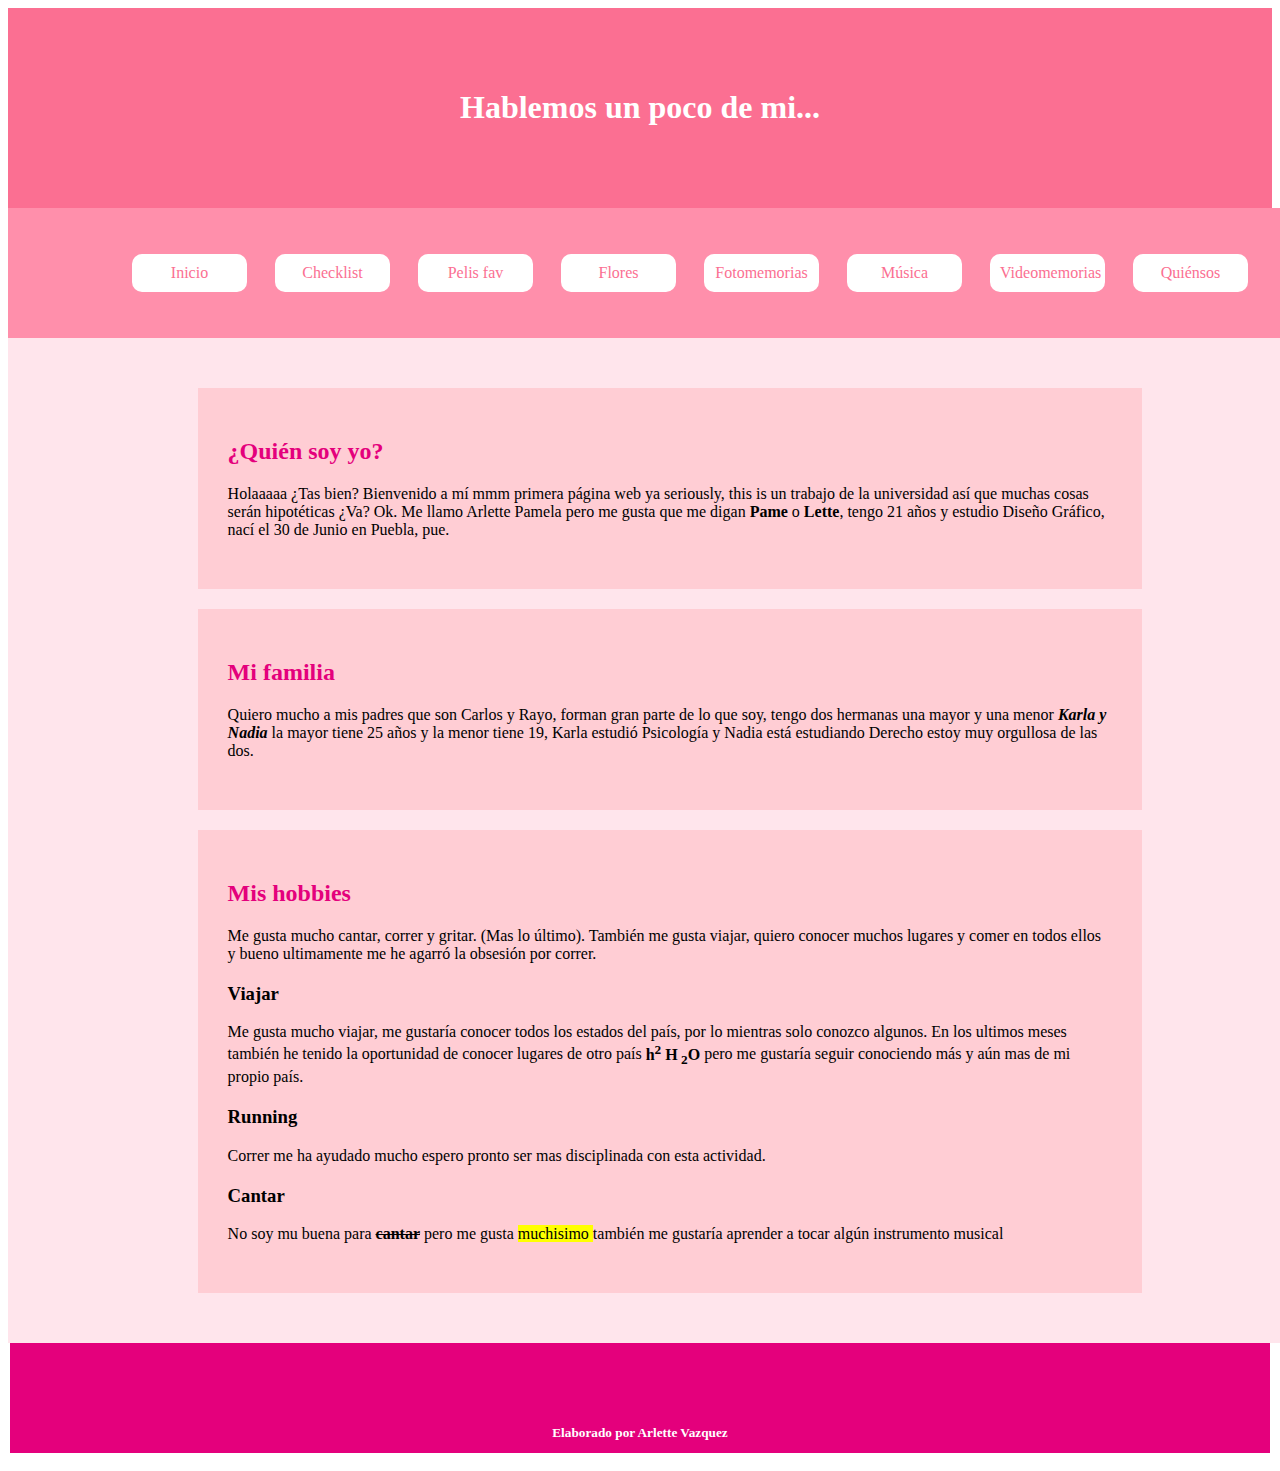
<file: Pagina Arlette/index.html>
<html>
    
    <head>
        <title>FORMATOS</title>
        <link rel="stylesheet" type="text/css" href="estilo.css">
    </head>
    <body>
<header>
    
            <h1>Hablemos un poco de mi...</h1>
        </header>
        <nav>   
          <ul>
             <li><a href="html/formatos_a.html">Inicio </a> </li>
            <li><a href="html/listas_a.html"> Checklist</a></li>
            <li><a href="html/enlaces_a.html">Pelis fav</a></li>
            <li><a href="html/tablas_a.html">Flores</a></li>
            <li><a href="html/imagenes_a.html">Fotomemorias</a></li>
            <li><a href="html/audio_a.html">Música</a></li>
            <li><a href="html/video_a.html">Videomemorias</a></li>
            <li><a href="html/Formularios_a.html">Quiénsos</a></li>
            </ul>
        </nav>
          <main>
            <section>
                <h2> ¿Quién soy yo?</h2>
                <p>Holaaaaa ¿Tas bien? Bienvenido a mí mmm primera página web ya seriously, this is un trabajo de la universidad así que muchas cosas serán hipotéticas ¿Va? Ok. 
                    Me llamo Arlette Pamela pero me gusta que me digan <b>Pame</b> o <b>Lette</b>, tengo 21 años y estudio Diseño Gráfico, nací el 30 de Junio en Puebla, pue.  </p>
            </section>
            <section>
                <h2> Mi familia  </h2>
                <p>Quiero mucho a mis padres que son Carlos y Rayo, forman gran parte de lo que soy, tengo dos hermanas una mayor y una menor <b> <i> Karla y Nadia</i></b> la mayor tiene 25 años y la menor tiene 19, Karla estudió Psicología y Nadia está estudiando Derecho estoy muy orgullosa de las dos. </p>
            </section>
            <section>
                <h2> Mis hobbies  </h2>
                <p>Me gusta mucho cantar, correr y gritar. (Mas lo último). También me gusta viajar, quiero conocer muchos lugares y comer en todos ellos y bueno ultimamente me he agarró la obsesión por correr. </p>
                <h3> Viajar</h3>
                <p>Me gusta mucho viajar, me gustaría conocer todos los estados del país, por lo mientras solo conozco algunos. En los ultimos meses también he tenido la oportunidad de conocer lugares de otro país  <b> h<sup>2</sup></b> <b>H<sub> 2</sub>O</b> pero me gustaría seguir conociendo más y aún mas de mi propio país.</p>
                 <h3>Running</h3>
                <p>Correr me ha ayudado mucho espero pronto ser mas disciplinada con esta actividad.</p>
                <h3> Cantar</h3>
                <p>No soy mu buena para <b> <del>cantar</del></b> pero me gusta <mark > muchisimo </mark>también me gustaría aprender a tocar algún instrumento musical </p>
            </section>
      </main>
        <footer> <h5> Elaborado por Arlette Vazquez</h5> </footer>
    </body> 
</html>
</file>
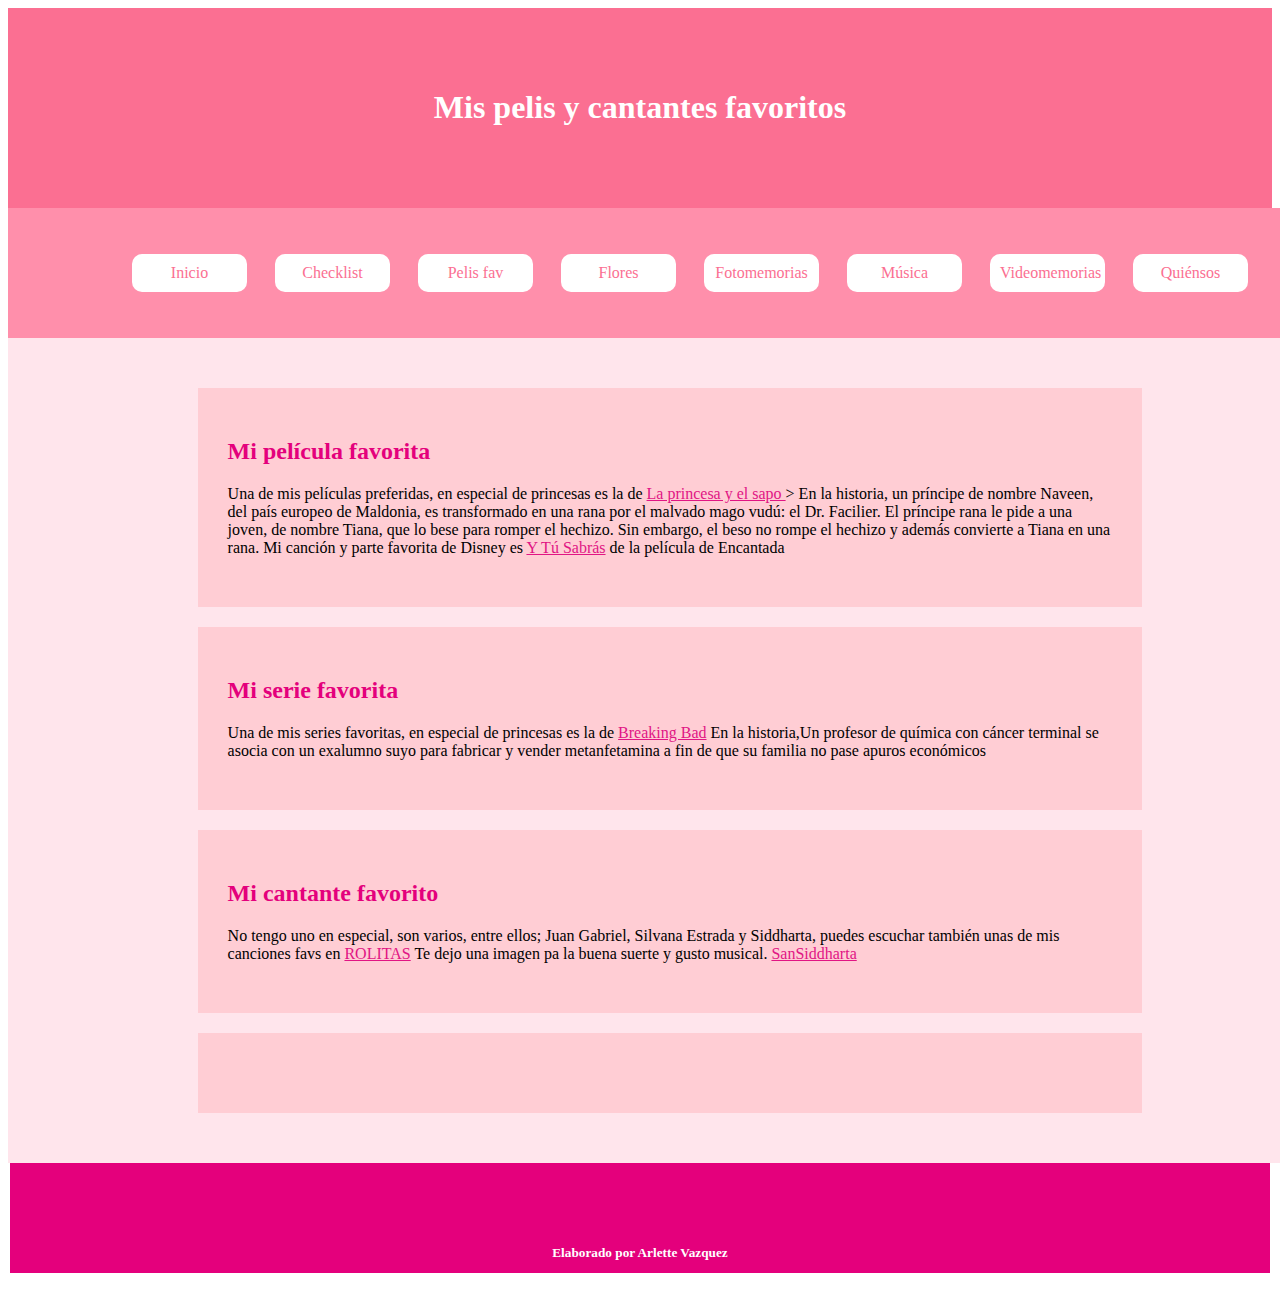
<file: Pagina Arlette/html/enlaces_a.html>
<html>
    <head>
        <title>FORMATOS</title>
        <link rel="stylesheet" type="text/css" href="../estilo.css">
    </head>
    <body>
    <header>
        <h1>Mis pelis y cantantes favoritos</h1>
        </header>
        <nav>
         <ul>
             <li><a href="../html/formatos_a.html">Inicio </a> </li>
            <li><a href="../html/listas_a.html"> Checklist</a></li>
            <li><a href="../html/enlaces_a.html">Pelis fav</a></li>
            <li><a href="../html/tablas_a.html">Flores</a></li>
            <li><a href="../html/imagenes_a.html">Fotomemorias</a></li>
            <li><a href="../html/audio_a.html">Música</a></li>
            <li><a href="../html/video_a.html">Videomemorias</a></li>
            <li><a href="../html/Formularios_a.html">Quiénsos</a></li>
            </ul>
        </nav>
         <main>
            <section>
                <h2>Mi película favorita </h2>
                <p> Una de mis películas preferidas, en especial de princesas es la de  <a href="https://www.disneyplus.com/es-419/browse/entity-2349fffc-2124-4eca-b5e5-a8bb97e569c4">La princesa y el sapo </a>> En la historia, un príncipe de nombre Naveen, del país europeo de Maldonia, es transformado en una rana por el malvado mago vudú: el Dr. Facilier. El príncipe rana le pide a una joven, de nombre Tiana, que lo bese para romper el hechizo. Sin embargo, el beso no rompe el hechizo y además convierte a Tiana en una rana. Mi canción y parte favorita de Disney es <a href="https://www.youtube.com/watch?v=9d0p0FofFpQ">Y Tú Sabrás</a> de la película de Encantada</p>
                <p>
                <a></a>
                </p>
            </section>
            <section>
                <h2>Mi serie favorita </h2>
                <p> Una de mis series favoritas, en especial de princesas es la de  <a href="https://www.netflix.com/mx/title/70143836">Breaking Bad</a> En la historia,Un profesor de química con cáncer terminal se asocia con un exalumno suyo para fabricar y vender metanfetamina a fin de que su familia no pase apuros económicos
                </p>
            </section>
            <section>
            <h2>Mi cantante favorito </h2>
            <p>No tengo uno en especial, son varios, entre ellos; Juan Gabriel, Silvana Estrada y Siddharta, puedes escuchar también unas de mis canciones favs en  <a href= "audio_a.html"target="_blank">ROLITAS</a> Te dejo una imagen pa la buena suerte y gusto musical. <a href= "imagenes/SID.jpg" download>SanSiddharta</a></p>
            </section>
             
             <section id="pelis">
            <p>
            
               </main>
        <footer>
        <h5> Elaborado por Arlette Vazquez </h5>
        </footer>
    </body>
</html>
</file>
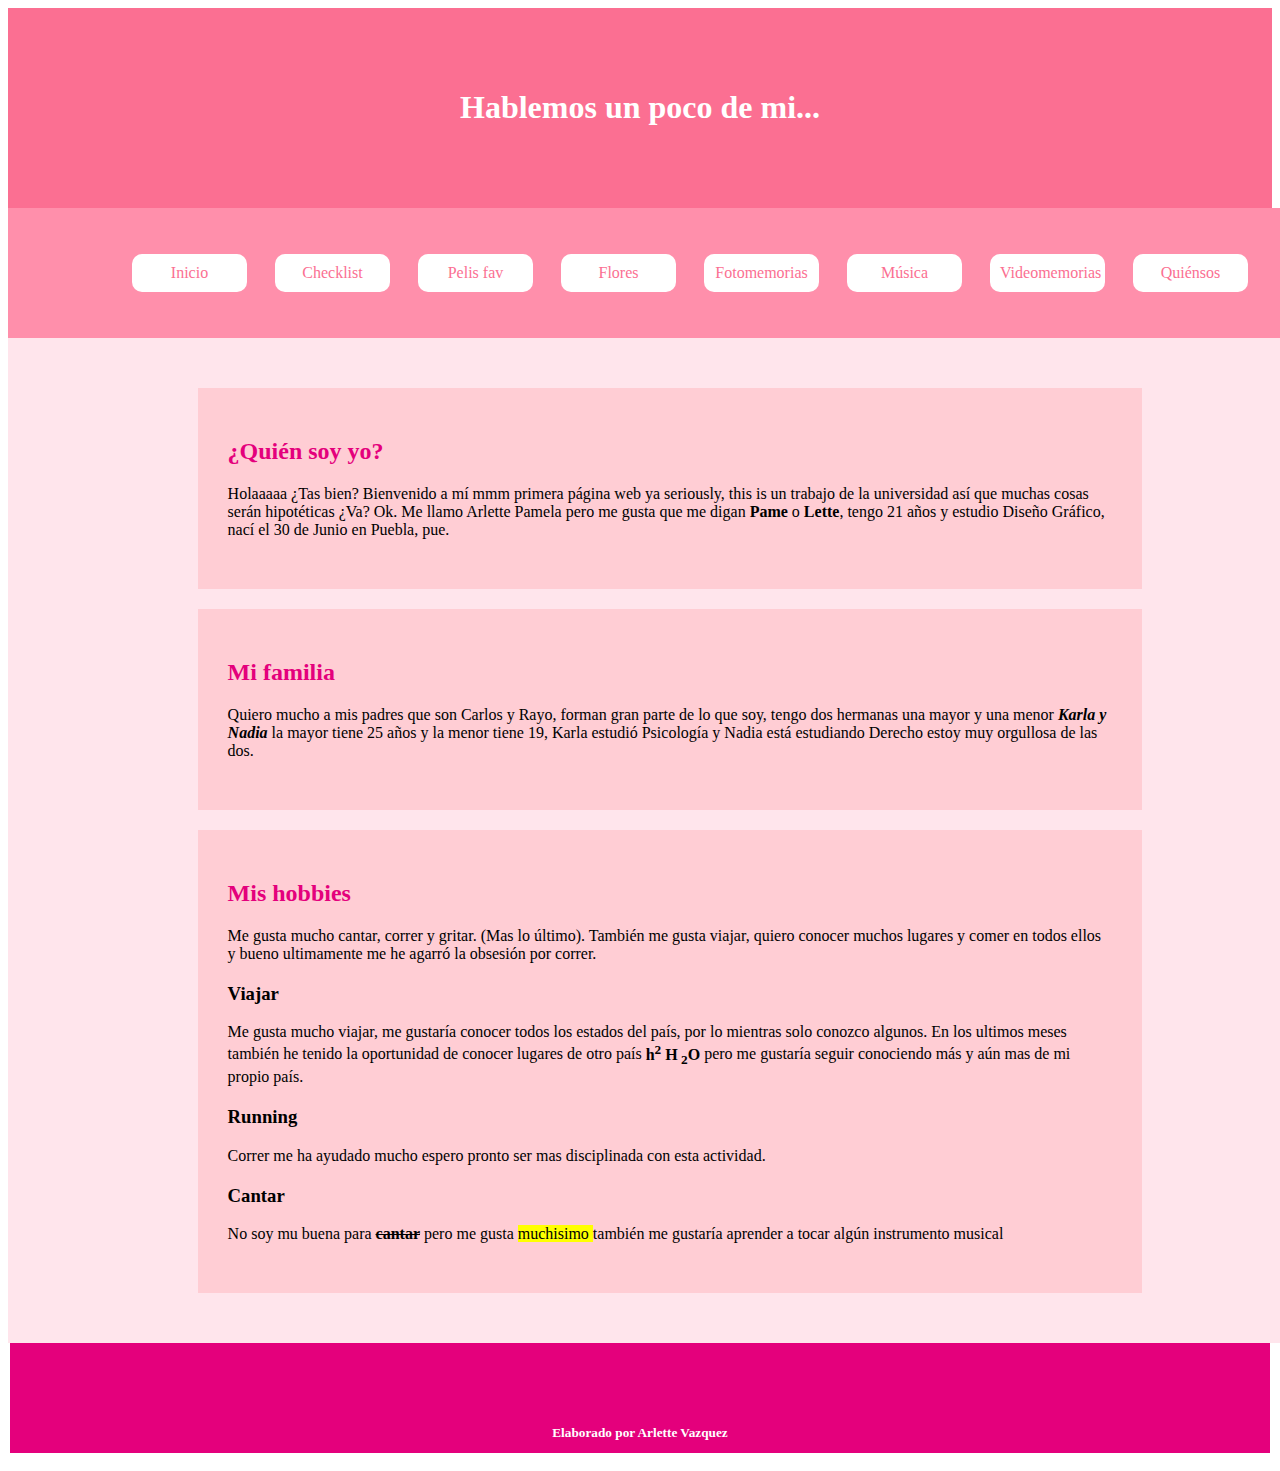
<file: Pagina Arlette/html/formatos_a.html>
<html>
    
    <head>
        <title>FORMATOS</title>
        <link rel="stylesheet" type="text/css" href="../estilo.css">
    </head>
    <body>
<header>
    
            <h1>Hablemos un poco de mi...</h1>
        </header>
        <nav>   
          <ul>
             <li><a href="../html/formatos_a.html">Inicio </a> </li>
            <li><a href="../html/listas_a.html"> Checklist</a></li>
            <li><a href="../html/enlaces_a.html">Pelis fav</a></li>
            <li><a href="../html/tablas_a.html">Flores</a></li>
            <li><a href="../html/imagenes_a.html">Fotomemorias</a></li>
            <li><a href="../html/audio_a.html">Música</a></li>
            <li><a href="../html/video_a.html">Videomemorias</a></li>
            <li><a href="../html/Formularios_a.html">Quiénsos</a></li>
            </ul>
        </nav>
          <main>
            <section>
                <h2> ¿Quién soy yo?</h2>
                <p>Holaaaaa ¿Tas bien? Bienvenido a mí mmm primera página web ya seriously, this is un trabajo de la universidad así que muchas cosas serán hipotéticas ¿Va? Ok. 
                    Me llamo Arlette Pamela pero me gusta que me digan <b>Pame</b> o <b>Lette</b>, tengo 21 años y estudio Diseño Gráfico, nací el 30 de Junio en Puebla, pue.  </p>
            </section>
            <section>
                <h2> Mi familia  </h2>
                <p>Quiero mucho a mis padres que son Carlos y Rayo, forman gran parte de lo que soy, tengo dos hermanas una mayor y una menor <b> <i> Karla y Nadia</i></b> la mayor tiene 25 años y la menor tiene 19, Karla estudió Psicología y Nadia está estudiando Derecho estoy muy orgullosa de las dos. </p>
            </section>
            <section>
                <h2> Mis hobbies  </h2>
                <p>Me gusta mucho cantar, correr y gritar. (Mas lo último). También me gusta viajar, quiero conocer muchos lugares y comer en todos ellos y bueno ultimamente me he agarró la obsesión por correr. </p>
                <h3> Viajar</h3>
                <p>Me gusta mucho viajar, me gustaría conocer todos los estados del país, por lo mientras solo conozco algunos. En los ultimos meses también he tenido la oportunidad de conocer lugares de otro país  <b> h<sup>2</sup></b> <b>H<sub> 2</sub>O</b> pero me gustaría seguir conociendo más y aún mas de mi propio país.</p>
                 <h3>Running</h3>
                <p>Correr me ha ayudado mucho espero pronto ser mas disciplinada con esta actividad.</p>
                <h3> Cantar</h3>
                <p>No soy mu buena para <b> <del>cantar</del></b> pero me gusta <mark > muchisimo </mark>también me gustaría aprender a tocar algún instrumento musical </p>
            </section>
      </main>
        <footer> <h5> Elaborado por Arlette Vazquez</h5> </footer>
    </body> 
</html>
</file>
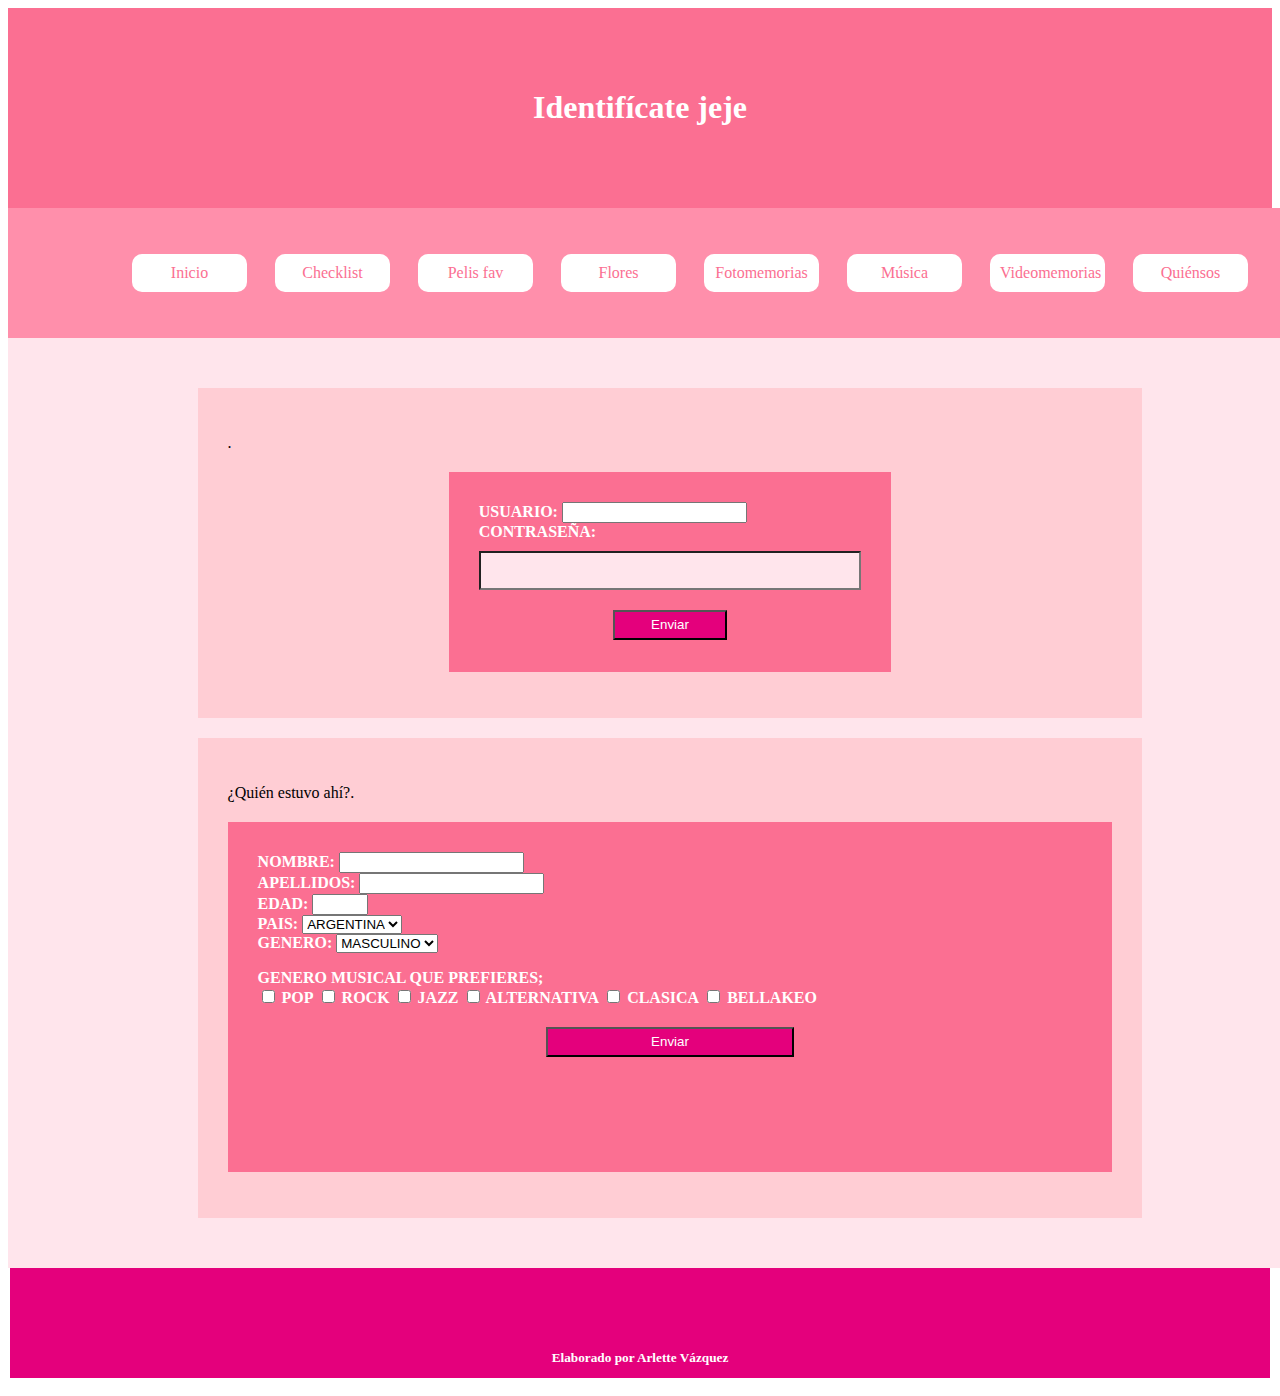
<file: Pagina Arlette/html/Formularios_a.html>
<html>
<head>
    <title> Formularios en HTML</title>
    <link rel="stylesheet" href="../estilo.css" type="text/css">
    </head>
    <body>
    <header>
        <h1>Identifícate jeje</h1> 
        </header>
        <nav>
            <ul>
             <li><a href="../html/formatos_a.html">Inicio </a> </li>
            <li><a href="../html/listas_a.html"> Checklist</a></li>
            <li><a href="../html/enlaces_a.html">Pelis fav</a></li>
            <li><a href="../html/tablas_a.html">Flores</a></li>
            <li><a href="../html/imagenes_a.html">Fotomemorias</a></li>
            <li><a href="../html/audio_a.html">Música</a></li>
            <li><a href="../html/video_a.html">Videomemorias</a></li>
            <li><a href="../html/Formularios_a.html">Quiénsos</a></li>
            </ul>
        </nav>
        <main>
        <section>
            
            <p>.</p>
            <form id="form1" name="form1" method="get">
            <label for="usuario">USUARIO:</label>
            <input  name="usuario"type="text" id="usuario" maxlength="30">
                <br>
            <label for="password">CONTRASEÑA:</label>
            <input  name="password" type="password" id="password" maxlength="6">
            <input type="submit" name="submit" id="boton" value="Enviar">
            </form>
        </section>	
                <section>
            
            <p>¿Quién estuvo ahí?.</p>
            <form id="form2" name="form2" method="get">
            <label for="nombre">NOMBRE:</label>
            <input  name="NOMBRE"type="text" id="nombre" maxlength="30">
                <br>
            <label for="Apellido">APELLIDOS:</label>
            <input  name="apellido" type="apellido" id="apellido" maxlength="30">
                <br>
            <label for="edad">EDAD:</label>
            <input type="number" id="number" name="number" min="0" max="99" required name="edad"  id="edad" maxnumber="2">
            <br>
            <label for="pais"> PAIS:</label>
                
            <select name="pais" id="pais">
                <option value="argentina">ARGENTINA</option>
                <option value="bolivia">BOLIVIA</option>
                <option value="colombia">COLOMBIA</option>
                <option value="mexico">MEXICO</option>
                <option value="Francia">FRANCIA</option>
                 <option value="Otro">OTRO</option>
                </select>
                <br>
                  <label for="genero"> GENERO:</label>
                
            <select name="genero" id="genero">
                <option value="masculino">MASCULINO</option>
                <option value="femenino">FEMENINO</option>
                </select>
                <br>
                  <p>
            <label>  GENERO MUSICAL QUE PREFIERES;</label>
              <br>
                <label>
                    <input type="checkbox" name="musica" value="pop" id="musica1">
                    POP</label>
                    
                <label>
                    <input type="checkbox" name="musica" value="rock" id="musica2">
                    ROCK</label>
                    
                <label>
                    <input type="checkbox" name="musica" value="jazz" id="musica3">
                    JAZZ</label>
                   
                <label>
                    <input type="checkbox" name="musica" value="alternativa" id="musica4">
                    ALTERNATIVA</label>
                  
                 <label>
                    <input type="checkbox" name="musica" value="clasica" id="musica5">
                    CLASICA</label>
                  <label>
                    <input type="checkbox" name="musica" value="bellakeo" id="musica5">
                    BELLAKEO</label>
                    <br>
                </p>
                   
            <input type="submit" name="submit" id="boton" value="Enviar">
            </form>
        </section>
        </main>
        
        <footer>
            <h5>Elaborado por Arlette Vázquez </h5>
        </footer>
</body>
</html>
</file>
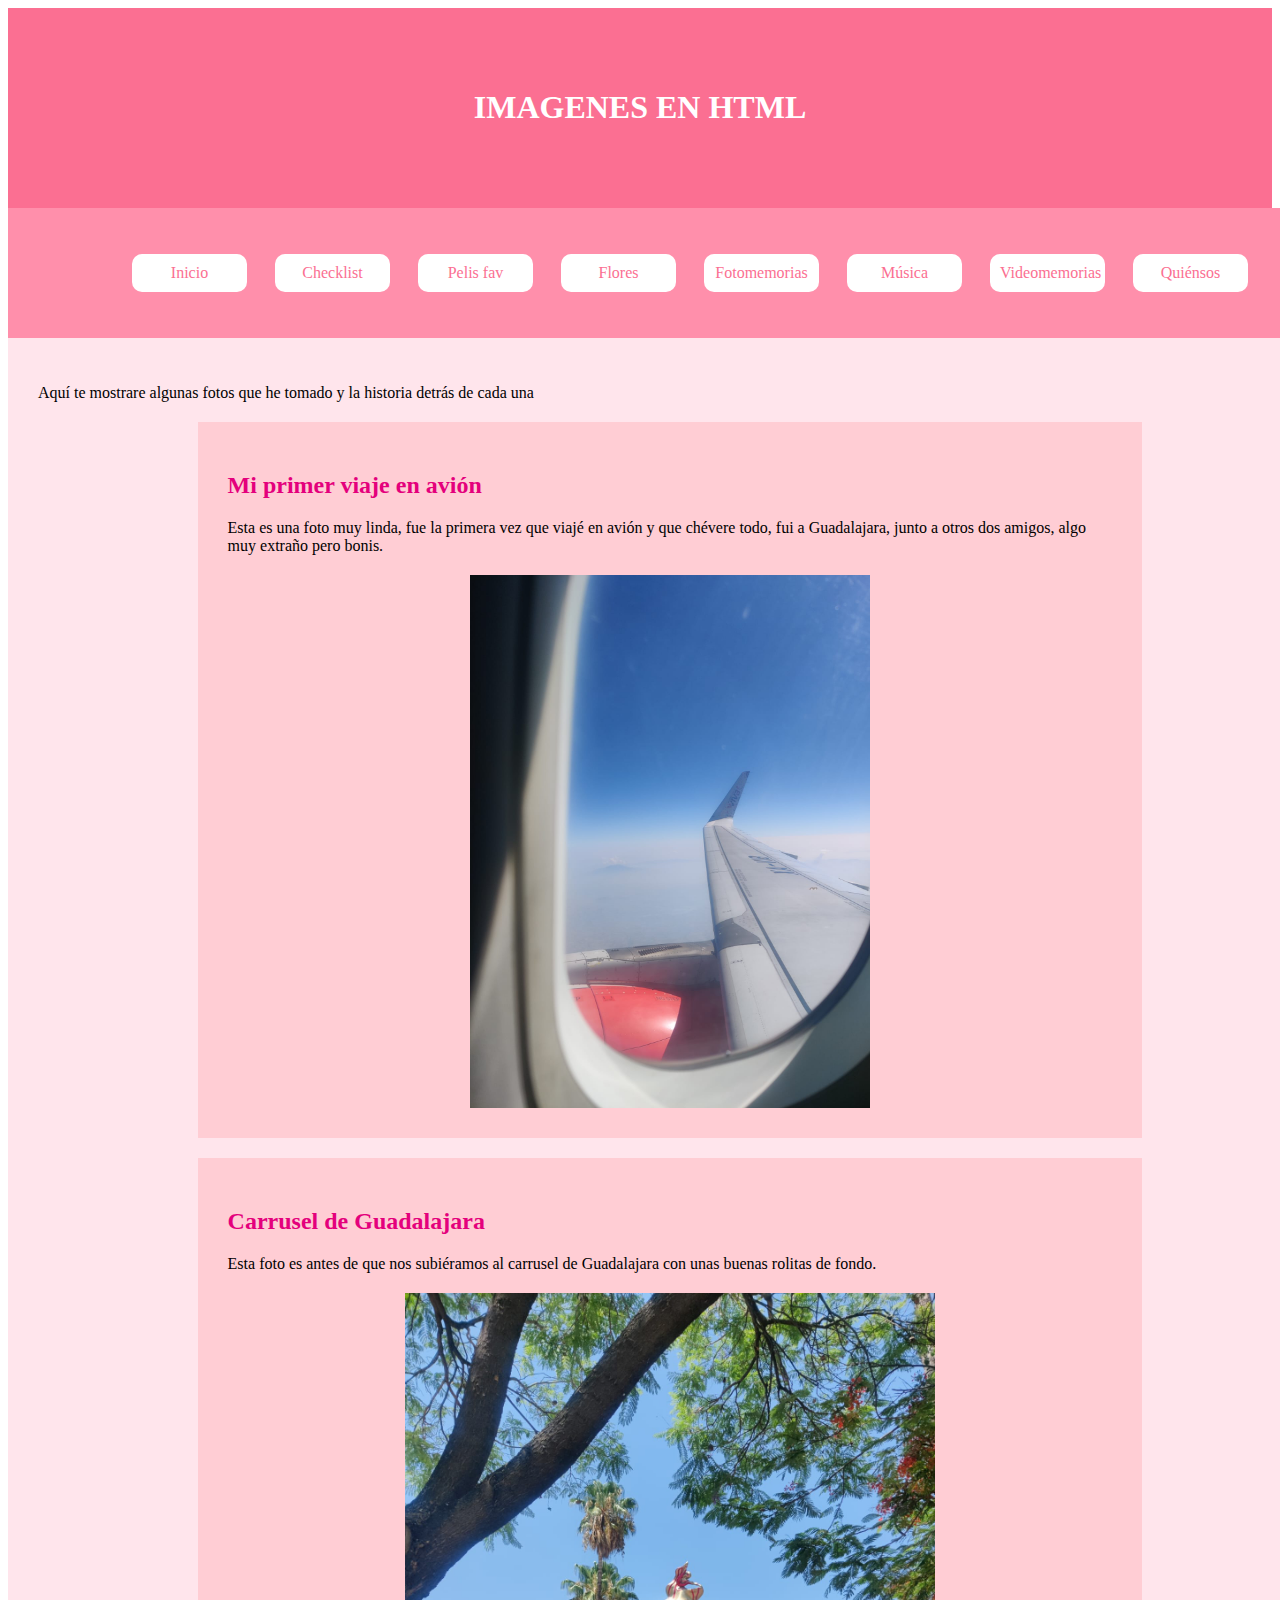
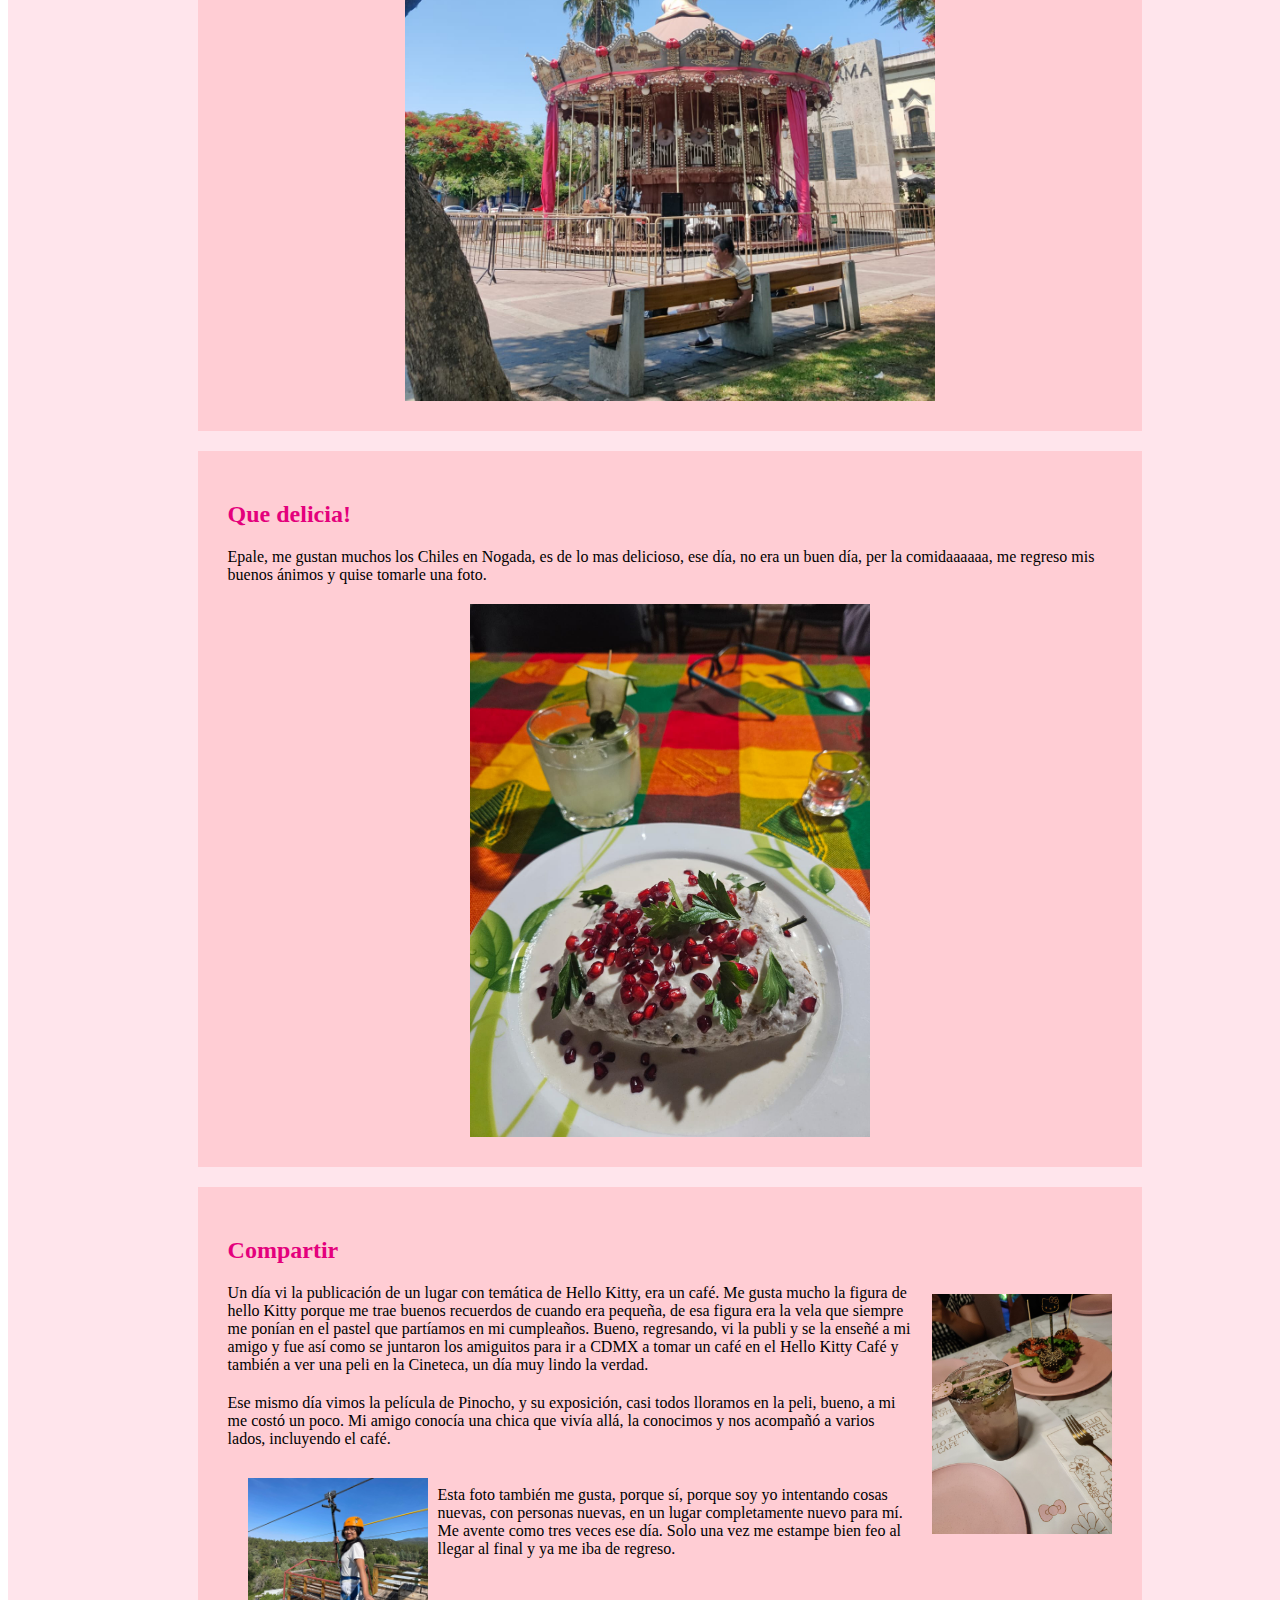
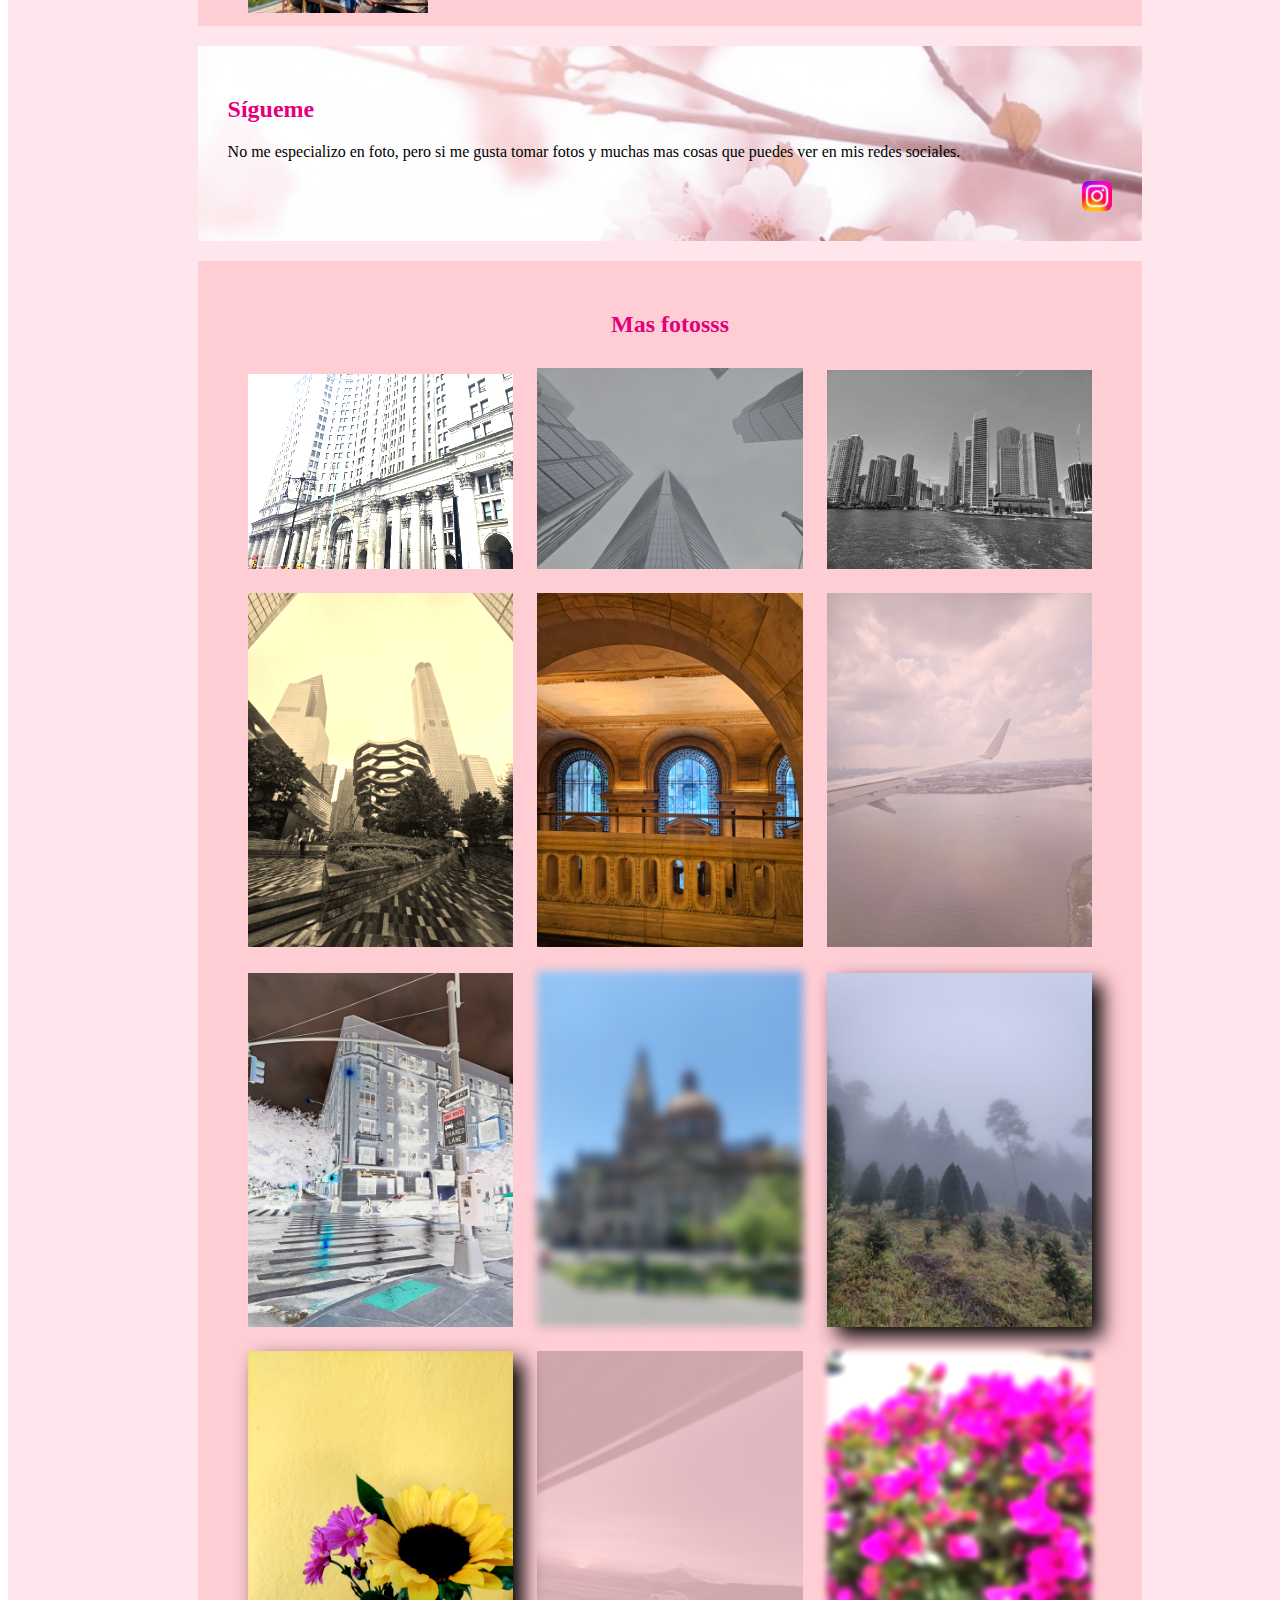
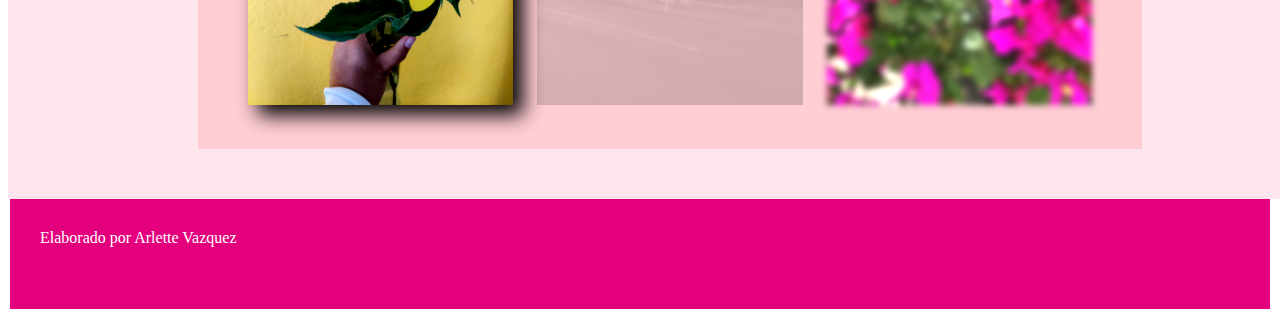
<file: Pagina Arlette/html/imagenes_a.html>
<!--
Facultad de Arquitectura 
Colegio de Diseño Grafico 
Diseño de Interfaces Graficas de Usuario
Arlette Pamela Vázquez Animas
-->
<html>
    
    <head>
        <title>FOTOS LINDAS</title>
        <link rel="stylesheet" type="text/css" href="../estilo.css">
    </head>
    <body>
<header>
        <h1>IMAGENES EN HTML</h1>
        </header>
        <nav>
     <ul>
             <li><a href="../html/formatos_a.html">Inicio </a> </li>
            <li><a href="../html/listas_a.html"> Checklist</a></li>
            <li><a href="../html/enlaces_a.html">Pelis fav</a></li>
            <li><a href="../html/tablas_a.html">Flores</a></li>
            <li><a href="../html/imagenes_a.html">Fotomemorias</a></li>
            <li><a href="../html/audio_a.html">Música</a></li>
            <li><a href="../html/video_a.html">Videomemorias</a></li>
            <li><a href="../html/Formularios_a.html">Quiénsos</a></li>
            </ul>
        </nav>
        <main>
               <p>Aquí te mostrare algunas fotos que he tomado y la historia detrás de cada una </p>
            <section>
             
                <h2>Mi primer viaje en avión </h2>
                <p>Esta es una foto muy linda, fue la primera vez que viajé en avión y que chévere todo, fui a Guadalajara, junto a otros dos amigos, algo muy extraño pero bonis.</p>
                <img src="../imagenes/avion.jpg" alt="avion.jpg">
                    
                </section>
                <section>
                 <h2>Carrusel de Guadalajara</h2>
                <p>Esta foto es antes de que nos subiéramos al carrusel de Guadalajara con unas buenas rolitas de fondo.</p>
                <img id="pincel"src="../imagenes/carru.jpg" alt="guadalajara">
                
                
            </section>
            <section>
                <h2>Que delicia! </h2>
                 <p>Epale, me gustan muchos los Chiles en Nogada, es de lo mas delicioso, ese día, no era un buen día, per la comidaaaaaa, me regreso mis buenos ánimos y quise tomarle una foto. </p>
                <img src="../imagenes/chile.jpg" alt="chile.jpg">
                </section>
            
             <section>
                <h2>Compartir</h2>
                 <p><img id="circulo" src="../imagenes/kity.jpg" alt="kitty.jpg">Un día vi la publicación de un lugar con temática de Hello Kitty, era un café. Me gusta mucho la figura de hello Kitty porque me trae buenos recuerdos de cuando era pequeña, de esa figura era la vela que siempre me ponían en el pastel que partíamos en mi cumpleaños. Bueno, regresando, vi la publi y se la enseñé a mi amigo y fue así como se juntaron los amiguitos para ir a CDMX a tomar un café en el Hello Kitty Café y también a ver una peli en la Cineteca, un día muy lindo la verdad. </p>
                <p>Ese mismo día vimos la película de Pinocho, y su exposición, casi todos lloramos en la peli, bueno, a mi me costó un poco. Mi amigo conocía una chica que vivía allá, la conocimos y nos acompañó a varios lados, incluyendo el café.</p>
                
                <p><img id="pape" src="../imagenes/zip.jpg" alt="zip.jpg"> <br>Esta foto también me gusta, porque sí, porque soy yo intentando cosas nuevas, con personas nuevas, en un lugar completamente nuevo para mí. Me avente como tres veces ese día. Solo una vez me estampe bien feo al llegar al final y ya me iba de regreso.</p>
               <br>
               
                
            </section>
         <section  style="background-image: url(../imagenes/flores.jpg); background-size:100%, filter: opacity(0.5);" > 
                <h2>Sígueme</h2>
                 <p>No me especializo en foto, pero si me gusta tomar fotos y muchas mas cosas que puedes ver en mis redes sociales.</p> <a href="https://www.instagram.com/arlette_jlp/"><img id="pluma" src="../imagenes/logoinsta.webp" alt="icono a insta"> </a>
                
            </section>

         <section  id="img_filtros">
                <h2>Mas fotosss </h2>
                <img id="filtro1" src="../imagenes/filtro1.jpg" alt="diseñadoras">
                <img id="filtro2" src="../imagenes/filtro2.jpg" alt="diseñadoras">
                <img id="filtro3" src="../imagenes/filtro3.jpg" alt="diseñadoras">
                <img id="filtro4"src="../imagenes/filtro4.jpg" alt="diseñadoras">   
                <img id="filtro5"src="../imagenes/filtro5.jpg" alt="diseñadoras">
                <img id="filtro6"src="../imagenes/filtro6.jpg" alt="diseñadoras">
                <img id="filtro7"src="../imagenes/filtro7.jpg" alt="diseñadoras">
                <img id="filtro8"src="../imagenes/filtro8.jpg" alt="diseñadoras">
                <img id="filtro9"src="../imagenes/filtro9.jpg" alt="diseñadoras">
                <img id="filtro10"src="../imagenes/filtro10.jpg" alt="diseñadoras">
                <img id="filtro11"src="../imagenes/filtro11.jpg" alt="diseñadoras">
                <img id="filtro12"src="../imagenes/filtro12.jpg" alt="diseñadoras">
                
             
            </section>
      </main>
    <footer> Elaborado por Arlette Vazquez </footer>
        </body>
</html>
</file>
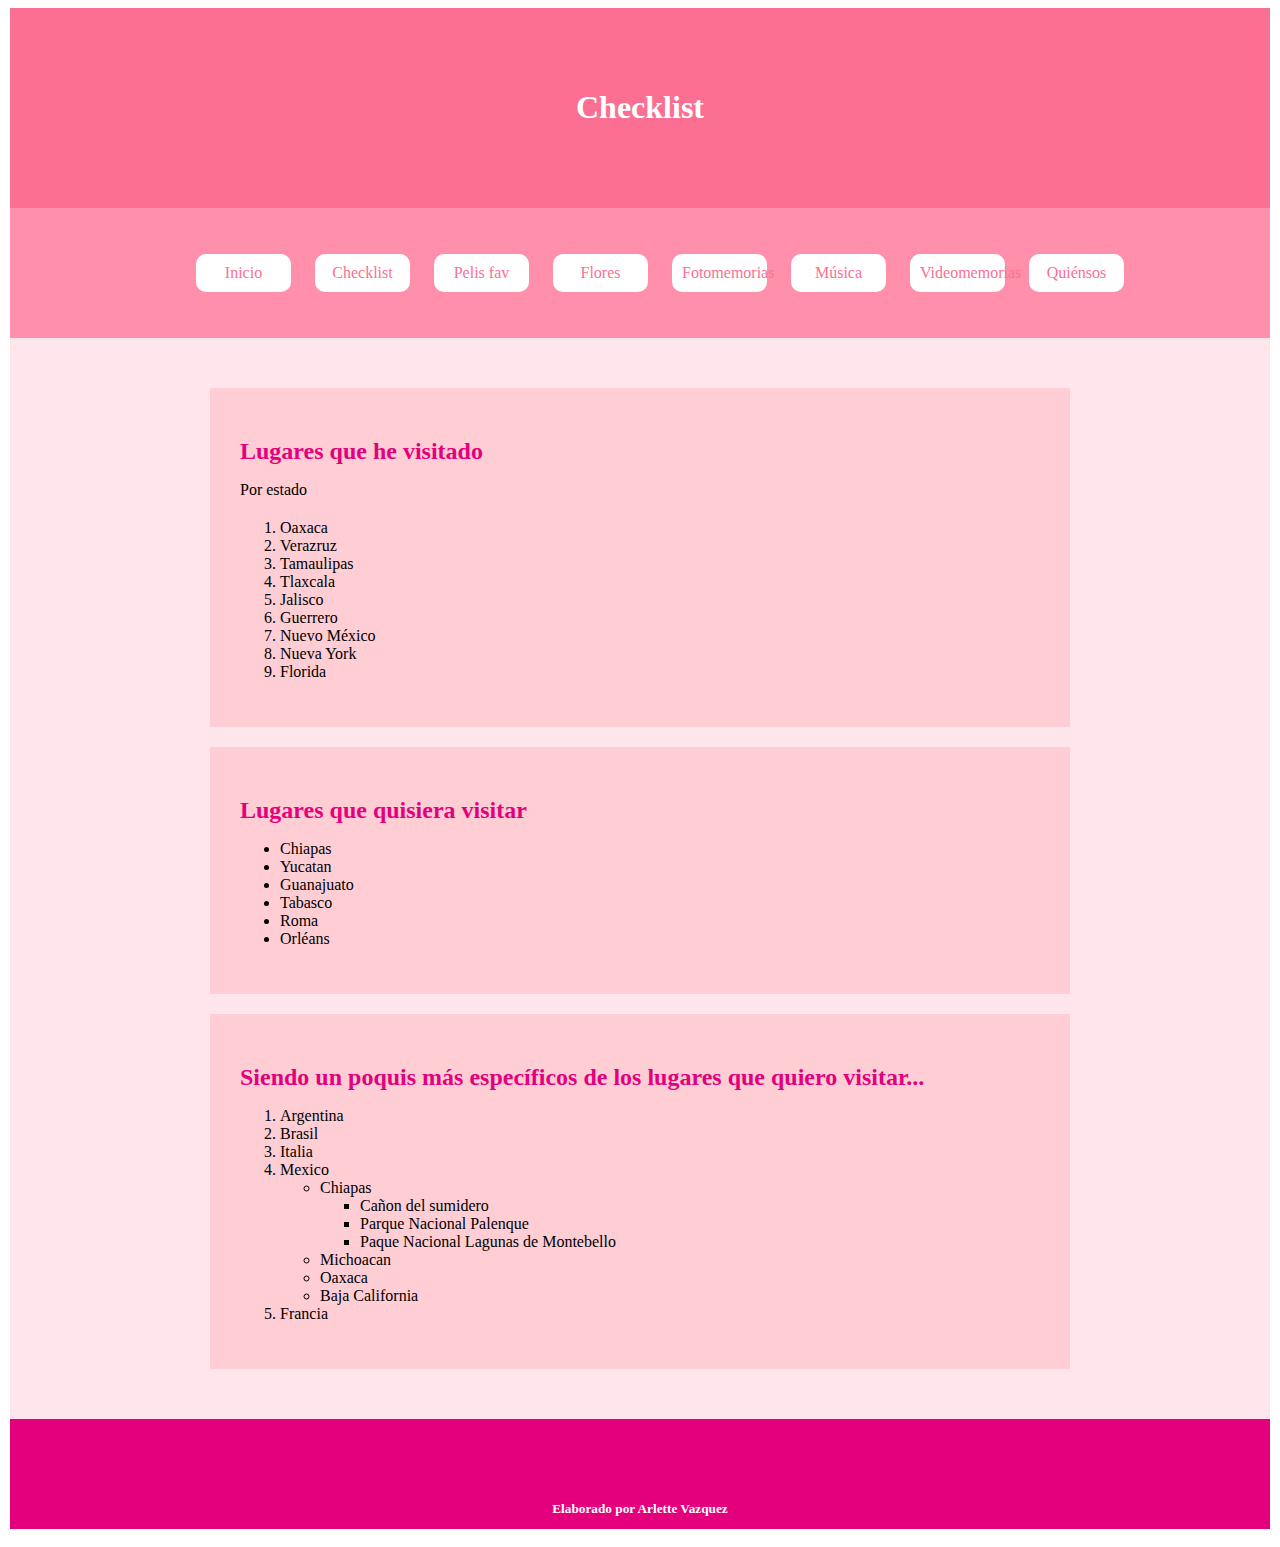
<file: Pagina Arlette/html/listas_a.html>
<!--
Facultad de Arquitectura 
Colegio de Diseño Grafico 
Diseño de Interfaces Graficas de Usuario
Arlette Pamela Vázquez Animas
--><html lang="es"> 
    <head>
        <meta charset="utf-8">
        <title>listas</title>
        <style> type="text/cass"
            *{
                 margin:0px;
                 padding:0px;
             }
             header,nav,main{
                 color: #000000;
               
             }
              header,nav,main,footer{
                 width: 1200px;
                 margin-left: auto;
                 margin-right: auto;
                 padding: 30px;
             }
             header{
                 width: 1200px;
                 color: #FFFFFF;
                 margin-left: auto;
                 margin-right: auto;
                 padding: 30px;
             }
            header{
                background-color: #FB6F92;
                color: #FF8FAB
                height: 150px;
            }
            nav{
               height:auto; 
                background-color: #FF8FAB;
            }
           
            main {
              height: auto;
                background-color: #FFE5EC;
            }
              main nav {
                  width: 600px 
              }
            footer{
              height: 50px;  
                color: #ffffff;
                background-color: #E4007C;
            }
            section{
              width: 800px;  
                background-color: #Ffcdd4;
                margin-left: auto;
                margin-right: auto;
                margin-top: 20px;
                margin-bottom: 20px;
                padding: 30px;
            }
               #menu li {
                width: 75px;
                background-color: #FFFFFF;
                color: #FB6F92;
                padding: 10px;
                border-radius: 10px;
            }
            
            h2{
              margin-bottom: 10px;
                color: #E4007C;
            }
            h1,h5{
              text-align: center;
                padding: 30px;
            }
            p a:visited {
                color: #FB6F92
            }
            p a:link {
                color: #FBFFCD
            }
            p a:active {
                color: orange
            }
            p{
                margin-bottom: 20px
              }
            
             #menu li {
                width: 75px;
                background-color: #FFFFFF;
                color: #FB6F92;
                padding: 10px;
                border-radius: 10px;
                 
                display: inline-block; 
                margin-left: 10px;
                margin-right: 10px;
            }
            
             #menu{
              list-style-type: none; 
                text-align: center;
            }
             #m{
                display: inline-block; 
                margin-left: 10px;
                margin-right: 10px;
                 }
            #menu a:link, ul a:visited{
              color: #FB6F92 
            }
            #menu a:hover{
                color: #FB6F92;
                font-weight: bolder;
            }
              #menu li a{
                  text-decoration: none;
                  color: #FB6F92
              }
              /*nav ul li a:link, nav ul li a:visited {
                color:#508c9b;
                font-weight: bold
              }
              nav ul li a:hover {
                  color:#201E43
              }*/
            
              #m:hover,  #m a:hover{
                  background-color: #FB6F92;
                  color:#FFFFFF
                ul{
              list-style-type: none; 
                text-align: center;
            }
                  
        
            </style>
        
    </head>
    <body>
        
            <header>
                <h1>Checklist</h1>
        </header>
    
        <nav>
        
        <ul id="menu">
        
             <li><a href="../html/formatos_a.html">Inicio </a> </li>
            <li><a href="../html/listas_a.html"> Checklist</a></li>
            <li><a href="../html/enlaces_a.html">Pelis fav</a></li>
            <li><a href="../html/tablas_a.html">Flores</a></li>
            <li><a href="../html/imagenes_a.html">Fotomemorias</a></li>
            <li><a href="../html/audio_a.html">Música</a></li>
            <li><a href="../html/video_a.html">Videomemorias</a></li>
            <li><a href="../html/Formularios_a.html">Quiénsos</a></li>
            </ul>
        </nav>
         <main>
            <section id="lista1">
                <h2>Lugares que he visitado </h2> 
                <p> Por estado</p>
                <ol>
                <li>Oaxaca</li>
                <li>Verazruz</li>
                <li>Tamaulipas</li>
                <li>Tlaxcala</li>
                <li>Jalisco</li>
                <li>Guerrero</li>
                <li>Nuevo México </li>
                <li>Nueva York </li>
                <li>Florida</li>
                </ol>
            </section>
            <section id="lista2">
            <h2>Lugares que quisiera visitar</h2>
                <ul>
                <li>Chiapas</li>
                <li>Yucatan</li>
                <li>Guanajuato</li>
                <li>Tabasco </li>
                <li>Roma</li>
                <li>Orléans</li>
                </ul>
            </section>
            <section id="lista3">
            <h2>Siendo un poquis más específicos de los lugares que quiero visitar...</h2>
            <ol>
                <li>Argentina</li>
                <li>Brasil</li>
                <li>Italia</li>
            
            <li>Mexico 
                <ul>
                <li>Chiapas
                    <ul>
                    <li>Cañon del sumidero</li>
                    <li>Parque Nacional Palenque</li>
                    <li>Paque Nacional Lagunas de Montebello</li>
                    </ul>
                    </li>
                    <li>Michoacan</li>
                    <li>Oaxaca</li>
                    <li>Baja California</li>
                </ul>
                </li>
                <li>Francia</li>
                  </ol> 
            </section>
      </main>
        <footer>
        <h5>Elaborado por Arlette Vazquez</h5>
        </footer>
    </body>
</html>
</file>
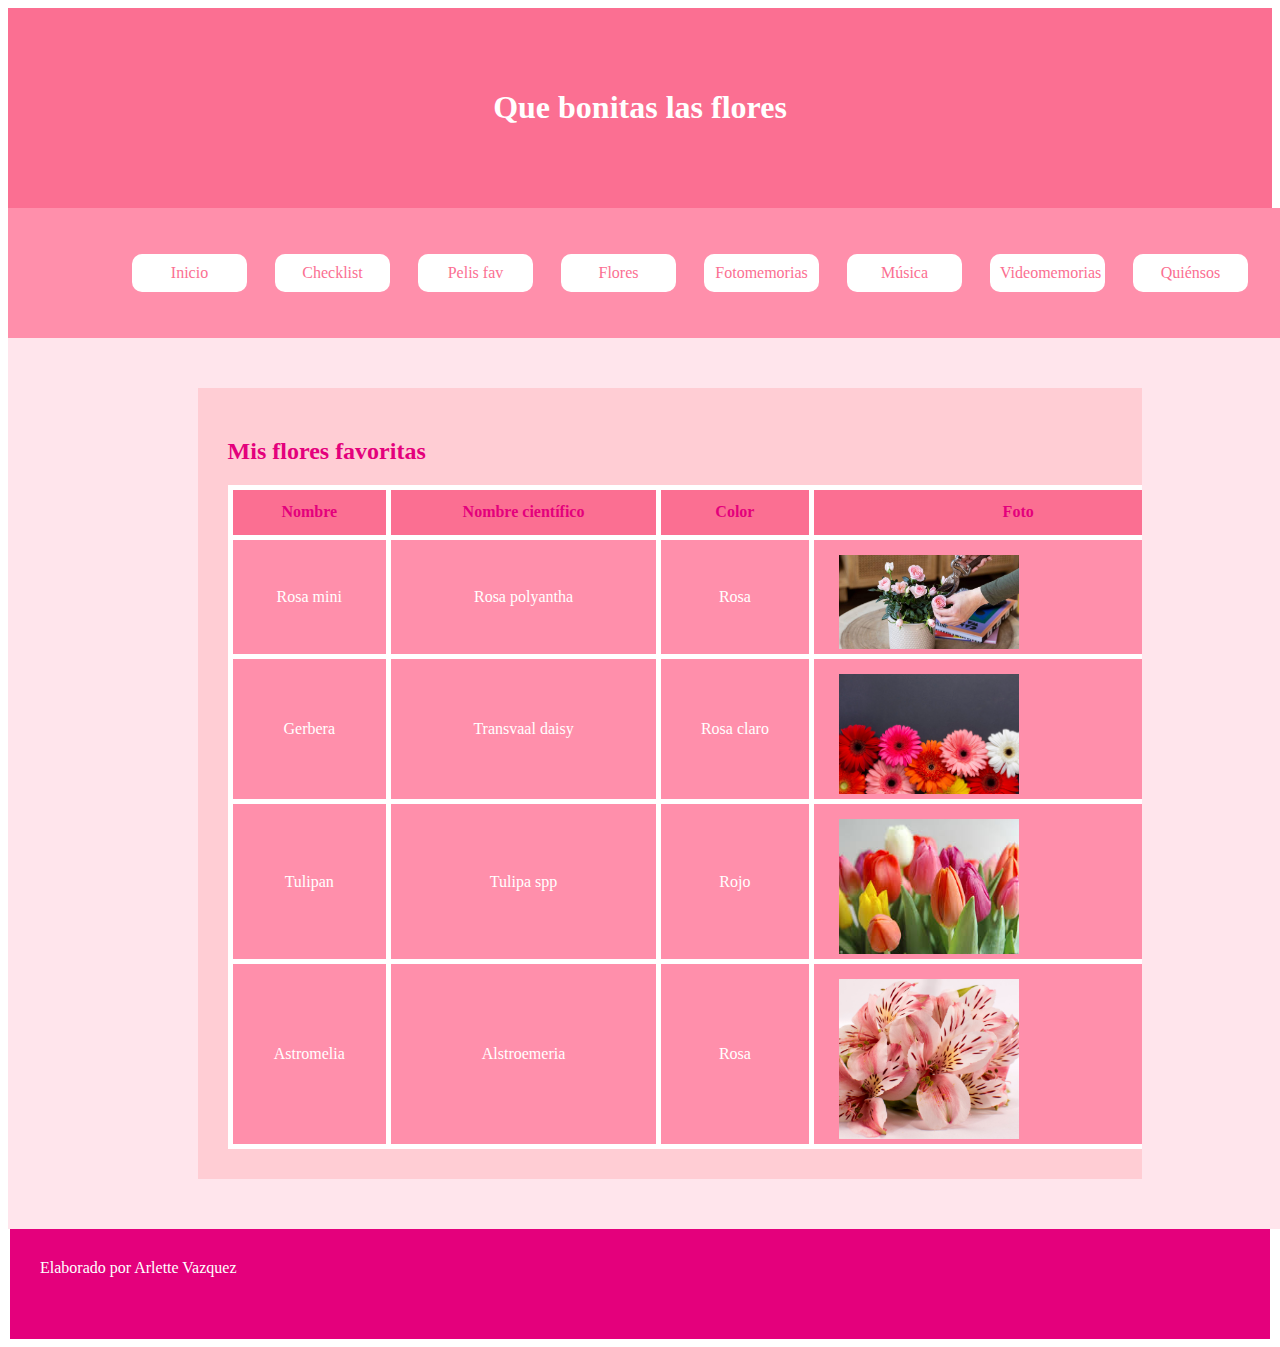
<file: Pagina Arlette/html/tablas_a.html>
<html>
<head>
    <title> Tablas en HTML</title>
    <link rel="stylesheet" href="../estilo.css" type="text/css">
    </head>
    <body>
    <header>
        <h1>Que bonitas las flores</h1> 
        </header>
        <nav>
            <ul>
             <li><a href="../html/formatos_a.html">Inicio </a> </li>
            <li><a href="../html/listas_a.html"> Checklist</a></li>
            <li><a href="../html/enlaces_a.html">Pelis fav</a></li>
            <li><a href="../html/tablas_a.html">Flores</a></li>
            <li><a href="../html/imagenes_a.html">Fotomemorias</a></li>
            <li><a href="../html/audio_a.html">Música</a></li>
            <li><a href="../html/video_a.html">Videomemorias</a></li>
            <li><a href="../html/Formularios_a.html">Quiénsos</a></li>
            </ul>
        </nav>
        <main>
        
         <section style="overflow-x: auto;">
            <h2>Mis flores favoritas</h2>
            <p></p>
               <table border="1" id="tabla2" class="tabla2"> 
            <thead>
                <tr>
                <th>Nombre</th>
                 <th>Nombre científico </th>          
                <th>Color</th>
                <th>Foto</th>
                    
                </tr>
            </thead>
                <tbody>
                <tr>
                <td>Rosa mini</td>   
                <td>Rosa polyantha</td>  
                <td>Rosa </td> 
                <td><img id="pape" src="../imagenes/rosa.jpeg" alt="zip.jpg"></td> 
                </tr><tr>
                    <td>Gerbera</td>
                    <td>Transvaal daisy</td>  
                    <td>Rosa claro</td>  
                    <td><img id="pape" src="../imagenes/gerbera.jpg" alt="zip.jpg"></td>
                </tr>
                 <tr>
                    <td>Tulipan</td>
                    <td>Tulipa spp</td>  
                    <td>Rojo</td>  
                     <td><img id="pape" src="../imagenes/tulipan.jpeg" alt="zip.jpg"></td>
                </tr>
                     <tr>
                    <td>Astromelia</td>
                    <td>Alstroemeria</td>  
                    <td>Rosa</td>   
                    <td><img id="pape" src="../imagenes/astromelia.jpeg" alt="zip.jpg"></td>
                </tr>
                </tbody>
                <tfoot></tfoot>
            </table>
            </section>
            
        </main>
        
    </body>
    <footer>Elaborado por Arlette Vazquez</footer>
</html>
</file>
<file: Pagina Arlette/estilo.css>
<style type="text/css">            
             *{
                 margin:0px;
                 padding:0px;
             }
             header,nav,main,footer{
                 width: 100%;
                 color: #000000;
                 margin-left: auto;
                 margin-right: auto;
                 padding: 30px;
             }
            footer{
                 width: 1200px;
                 color: #ffffff;
                 margin-left: auto;
                 margin-right: auto;
                 padding: auto;
             }
              header{
                 width: auto;
                 color: #ffffff;
                 margin-left: auto;
                 margin-right: auto;
                 padding: 30px;
             }
            header{
                background-color: #FB6F92;
                color: #FF8FAB
                height: 150px;
            }
            nav{
               height:auto; 
                background-color: #FF8FAB;
            }
            ul{
              list-style-type: none; 
                text-align: center;
            }
            li{
                display: inline-block; 
                margin-left: 12px;
                margin-right: 12px;
            }
            main {
              height: auto;
                background-color: #FFE5EC;
            }
              main nav {
                  width: 600px 
              }
            footer{
              height: 50px;  
                background-color: #E4007C;
            }
            section{
              width: 70%;  
                background-color: #Ffcdd4;
                margin-left: auto;
                margin-right: auto;
                margin-top: 20px;
                margin-bottom: 20px;
                padding: 30px;
            }
        

            h2{
              margin-bottom: 30px; 
                color:#E4007C;
            }
            h1,h5{
              text-align: center;
                padding: 30px;
            }
            p a:visited {
                color: #FB6F92
            }
            p a:link {
                color: #E11584;
            }
            p a:active {
                color: orange
            }
            p{
                margin-bottom: 20px
              }
            ul li {
                width:95px;
                background-color: #FFFFFF;
                color: #FB6F92;
                padding: 10px;
                border-radius: 10px;
            }
            ul a:link, ul a:visited{
              color: #FB6F92 
            }
            ul a:hover{
                color: #FB6F92;
                font-weight: bolder;
            }
              ul li a{
                  text-decoration: none;
                  color: #FB6F92
              }
              /*nav ul li a:link, nav ul li a:visited {
                color:#508c9b;
                font-weight: bold
              }
              nav ul li a:hover {
                  color:#201E43
              }*/
              nav li:hover, nav li a:hover{
                  background-color: #FB6F92;
                  color:#FFFFFF
              }
            img {
                display: block;
                width: 400px;
                height: auto; 
                margin-top: 10px;
                margin-left: auto;
                margin-right: auto;
            }
            h2{
               margin-bottom: 20px; 
            }
        </style>
 

p{
    margin-bottom:  15px;
}
#pape{
    width: 180px;
    height:auto;
     float: left;
    padding-left: 20px;
    margin-right: 10px;
}
#circulo{
    width: 180px;
    height: auto;
    float: right;
    padding-left: 20px;
}
#princesa{
    width: 180px;
    height: auto;
    
    padding-left: 20px;
}
#pluma {
    width: 30px;
    display: block;
    margin-left: auto;
    margin-right: 0px;
    
    }
#pincel {
    width: 60%;
    height: auto;
    display: block;
    margin-left: auto;
    margin-right: auto;
    }

#img_filtros { 
text-align: center;
    
}
#img_filtros img{ 
width: 30%;
    height: auto;
    margin: 10px;
    display: inline-block;

}
#filtro1  {  
    filter: brightness(200%);
}
#filtro2  {  
    filter: contrast(50%);
}
#filtro3  {  
    filter: grayscale(100%);
}
#filtro4  {  
    filter: sepia(100%);
}
#filtro5  {  
    filter: saturate(150%);
}
#filtro6  {  
    filter: opacity(0.5);
}
#filtro7  {  
    filter: invert(100%);
}
#flores  {  
    filter: opacity(0.3);
}
#filtro8  {  
    filter: blur(5px);
}
#filtro9  {  
    filter: drop-shadow(10px 10px 10px black);
}
#filtro10  {  
    filter: contrast(150%)drop-shadow(10px 10px 10px black);
}
#filtro11  {  
    filter: opacity(0.2) grayscale(80%);
}
#filtro12  {  
    filter: blur(3px) brightness(150%);
}

table{
color:#E4007C;
margin:0 auto;
padding: 10px;
border: 3px solid  #FB6F92; 
border-collapse: separate;
border-spacing: 10px;
    }
table th, table td{
    padding: 10px;
    }
.tabla2{
width: 1000px;
    border-collapse: collapse;
 }
.tabla2 th{
background-color: #FB6F92;
height: 50px;
}
.tabla2 tbody{
 background-color: #FF8FAB;
color:#ffffff;
}
 .tabla2 td{
    padding: 5px;
    text-align: center;
    height: 40px;
    margin: 20px;
      }

.tabla2 td, .tabla2 th{
border-width: 5px;
border-style: solid;
border-color: #FFffff;
    }
#tabla3{
width: 1000px;
    border: 10px solid #FFFFFF;
    
}
#tabla3 thead tr th{
background-color:#FF8FAB;
padding: 20px;
color: #ffffff
    
}
#tabla3 td{
height: 40px;
 padding: 10px;   
}
#tabla3 tbody tr:nth-child(even){
background-color: #FFE5EC;
    color:#000000
}
#tabla3 tbody tr:nth-child(odd){
background-color: #FB6F92;
color: #FFFFFF
}
#tabla4 {
   width: 80%;
    border: 3px solid #FF8FAB;
    }

#tabla4 tr th, #tabla4 tr td {
    border: 3px solid #FF8FAB;
    padding: 10px;
    }
#tabla4 thead tr th{
   background-color: #E4007C;
    color: #ffffff;
 }
#tabla4 tbody tr{
   background-color:#FFE5EC;
 }
#tabla2 tr:hover{
    background-color: #E4007C;
    color:#ffffff;
    }

#tabla5{
width: 150%
 }
#form1{ 
    width: 50%;
    padding: 30px;
    height: 200px;
    -webkit-box-sizing:border-box;
    -moz-box-sizing: border-box;
    box-sizing: border-box;
    margin-left: auto;
    margin-right: auto;
    background-color:  #FB6F92;
    }
#form2{ 
    width:auto;
    padding: 30px;
    height: 350px;
    -webkit-box-sizing:border-box;
    -moz-box-sizing: border-box;
    box-sizing: border-box;
    margin-left: auto;
    margin-right: auto;
    background-color:  #FB6F92;
    }
label{ 
    color:  #ffffff;
    font-weight: bolder;
}
#usuario,{ 
    text-align: center;
width:100%;
margin-bottom: 20px;
padding: 10px;
margin-top: 10px;
    background-color: aqua;
    color: blue;
    -webkit-box-sizing: border-box;
    -moz-box-sizing: border-box;
    box-sizing: border-box;
}
#password{ 
width:100%;
margin-bottom: 20px;
padding: 10px;
margin-top: 10px;
    background-color: #FFE5EC;
    color: blue;
    -webkit-box-sizing: border-box;
    -moz-box-sizing: border-box;
    box-sizing: border-box;
}

#boton{ 
margin-left: auto;
    margin-right: auto;
    display: block;
    width: 30%;
    height: 30px;
    background-color: #E4007C;
    padding: 0;
    color:#ffffff;
    }
</file>
